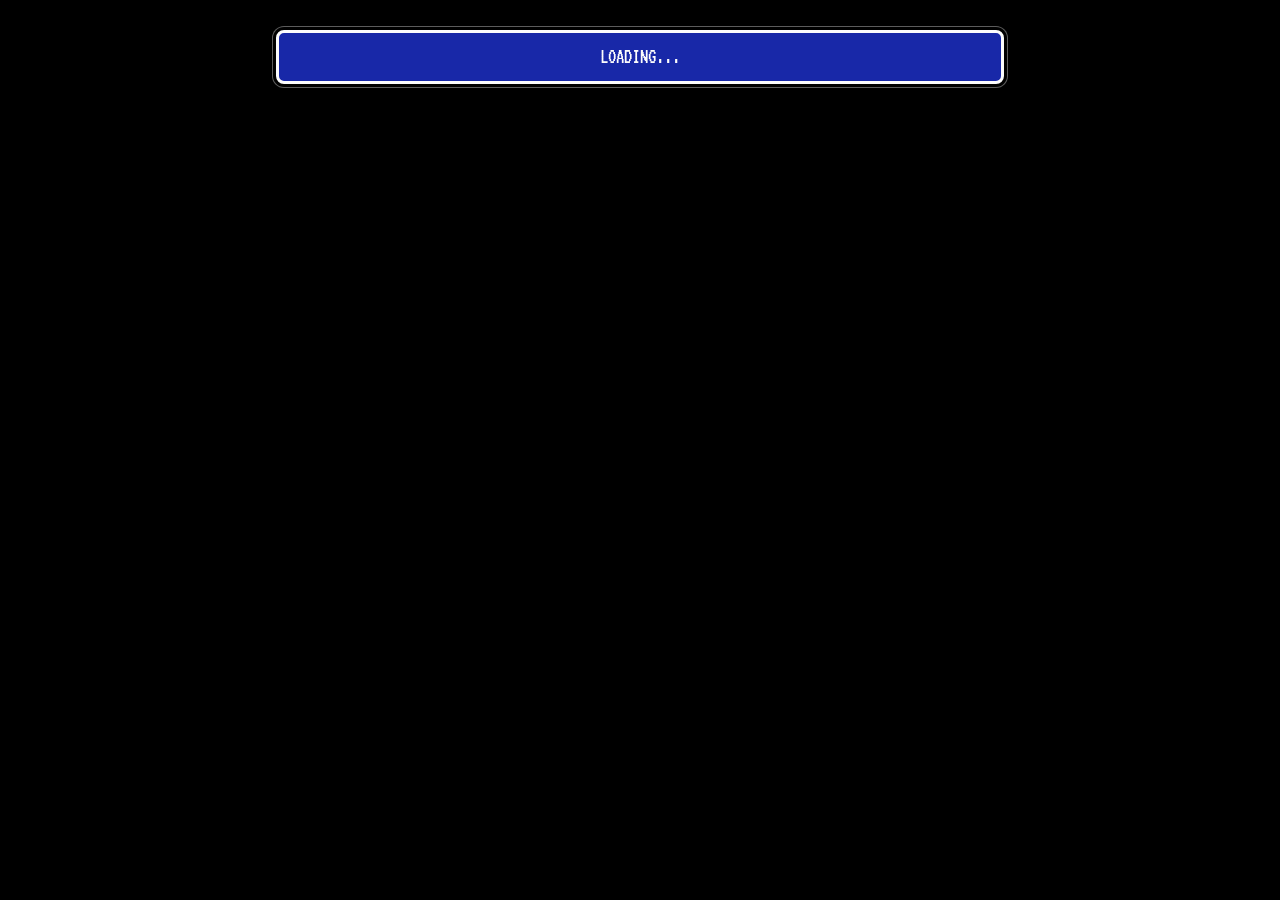
<file: test.html>
<!DOCTYPE html>
<html lang="en">
<head>
<meta charset="utf-8">
<meta name="viewport" content="width=device-width, initial-scale=1.0, viewport-fit=cover">
<meta name="description" content="Two heroes study for the AWS Generative AI Developer Professional exam.">
<meta name="robots" content="noindex">
<meta name="theme-color" content="#000000">
<title>AWS GenAI Quest: stub states</title>
<link rel="preconnect" href="https://fonts.googleapis.com">
<link rel="preconnect" href="https://fonts.gstatic.com" crossorigin>
<link href="https://fonts.googleapis.com/css2?family=Press+Start+2P&family=VT323&display=swap" rel="stylesheet">
<link rel="stylesheet" href="styles.css">
</head>
<body>
<main>
  <section id="loading"><p class="win center">LOADING...</p></section>

  <section id="gate" class="hidden">
    <header class="hero">
      <div class="eyebrow">study quest</div>
      <h1 class="title">AWS GenAI Quest</h1>
      <p class="lede">Two heroes, 20 trainings, five monsters and one exam dragon.</p>
    </header>
    <div class="win center">
      <button id="signin" class="btn">&#9654; SIGN IN WITH GOOGLE</button>
      <p class="note" id="gatenote">This party is invite only.</p>
    </div>
  </section>

  <section id="app" class="hidden">
    <div class="topbar">
      <span id="who"></span>
      <button id="signout" class="linkbtn">Sign out</button>
    </div>

    <header class="hero">
      <div class="eyebrow">study quest</div>
      <h1 class="title">AWS GenAI Quest</h1>
      <p class="lede" id="exam"></p>
    </header>

    <div class="stage win">
      <canvas id="scene" width="256" height="144" role="img" aria-label="Battle scene"></canvas>
    </div>

    <div class="row">
      <div class="win foe">
        <div class="name" id="foename"></div>
        <div class="bar"><span id="foebar"></span></div>
        <div class="small" id="foehp"></div>
      </div>
      <div class="win party" id="party"></div>
    </div>

    <div class="win msg" id="msg" aria-live="polite"></div>

    <ol class="bestiary" id="bestiary" aria-label="The monsters"></ol>

    <details class="win how">
      <summary>HOW THE BATTLE WORKS</summary>
      <div id="how"></div>
    </details>

    <h2 class="section">SPELLBOOK</h2>
    <p class="note">Tick a training once you have finished it. A domain's Review, Practice and SimuLearn each hit its monster; the rest keep your pace.</p>
    <p><button type="button" id="editdates" class="btn" aria-pressed="false">EDIT DUE DATES</button></p>
    <p class="note hidden" id="datenote">Agree on dates together first: a change saves at once, and both of you see it.</p>
    <div id="book"></div>

    <h2 class="section">FINAL BATTLE</h2>
    <div class="win" id="final"></div>

    <footer class="note center">Trainings from the Skill Builder Exam Prep Plan for AIP-C01 and the AI Engineer study plan.</footer>
  </section>
</main>

<script src="syllabus.js"></script>
<script>
/* Stub states for the battle without a login. 404'd publicly via _redirects.
   test.html?state=fresh|mid|behind|dragon|won|solo|outsider */
window.CONFIG = { TODAY: '2026-11-12' };
(function () {
  var state = (new URLSearchParams(location.search).get('state')) || 'mid';
  var A = { email: 'hero@test', display_name: 'Hero', hero: 'fighter', color: 'gold' };
  var B = { email: 'pal@test', display_name: 'Pal', hero: 'mage', color: 'silver' };
  var people = state === 'solo' ? [A] : state === 'outsider' ? [] : [A, B];
  var ids = window.__ids = [];
  var ticks = [], exams = [], targets = [];
  function add(who, n, by) {
    ids.slice(0, n).forEach(function (id) { ticks.push({ training_id: id, person: who, done_by: by || who, done_at: '2026-11-01T12:00:00Z' }); });
  }
  window.__seed = function () {
    if (state === 'mid') { add(A.email, 8); add(B.email, 6, A.email); }
    if (state === 'behind') { add(A.email, 6); add(B.email, 2); }
    if (state === 'solo') add(A.email, 5);
    if (state === 'dragon' || state === 'won') { add(A.email, 20); add(B.email, 20); window.CONFIG.TODAY = '2026-12-15'; }
    if (state === 'won') exams.push({ person: B.email, passed_on: '2026-12-16', done_by: B.email });
  };
  function later(v) { return new Promise(function (r) { setTimeout(function () { r(v); }, 60); }); }
  window.Data = {
    currentEmail: function () { return A.email; },
    getSession: function () { if (!ids.length) { window.Syllabus.TRAININGS.forEach(function (t) { ids.push(t.id); }); window.__seed(); } return later({ user: { email: A.email } }); },
    signIn: function () {}, signOut: function () { return later(); }, onAuth: function () {},
    fetchMembers: function () { return later(people.slice()); },
    fetchTicks: function () { return later(ticks.slice()); },
    fetchExams: function () { return later(exams.slice()); },
    tick: function (s, p) { if (!ticks.some(function (t) { return t.training_id === s && t.person === p; })) ticks.push({ training_id: s, person: p, done_by: A.email }); return later(true); },
    untick: function (s, p) { ticks = ticks.filter(function (t) { return !(t.training_id === s && t.person === p); }); return later(true); },
    fetchTargets: function () { return later(targets.slice()); },
    setDue: function (id, d) { targets = targets.filter(function (r) { return r.id !== id; }); targets.push({ id: id, due_on: d, updated_by: A.email }); return later(true); },
    logPass: function (p) { exams.push({ person: p, passed_on: window.CONFIG.TODAY, done_by: A.email }); return later(true); },
    undoPass: function (p) { exams = exams.filter(function (x) { return x.person !== p; }); return later(true); }
  };
})();
</script>
<script src="quest.js"></script>
<script src="battle.js"></script>
<script src="app.js"></script>
</body>
</html>
</file>
<file: styles.css>
/* AWS GenAI Quest: an 8-bit battle screen. Black field, blue windows with a
   white rounded border, a pixel font for the chrome and VT323 for reading. */
:root {
  --field: #000000;
  --win: #1828a8;
  --win-deep: #101878;
  --line: #fcfcfc;
  --ink: #fcfcfc;
  --ink-soft: #a8c8fc;
  --gold: #f8b800;
  --red: #fc5c3c;
  --green: #58d854;
  --fighter: #f8b800;
  --mage: #bcbcbc;
  --pixel: 'Press Start 2P', monospace;
  --read: 'VT323', monospace;
}
* { box-sizing: border-box; }
html { background: var(--field); }
body {
  margin: 0; background: var(--field); color: var(--ink);
  font-family: var(--read); font-size: 21px; line-height: 1.15;
  -webkit-font-smoothing: none;
}
main { max-width: 760px; margin: 0 auto; padding: 16px 16px 48px; }
.hidden { display: none !important; }
.center { text-align: center; }

.win {
  background: var(--win);
  border: 3px solid var(--line);
  border-radius: 8px;
  box-shadow: 0 0 0 3px var(--field), 0 0 0 4px #5c5c5c;
  padding: 12px 14px;
  margin: 14px 0;
}

.topbar { display: flex; justify-content: space-between; align-items: center; font-size: 18px; color: var(--ink-soft); }
.linkbtn { background: none; border: 0; color: var(--ink-soft); font: inherit; text-decoration: underline; cursor: pointer; padding: 4px; }

.hero { text-align: center; margin: 18px 0 8px; }
.eyebrow { font-size: 18px; color: var(--ink-soft); letter-spacing: 1px; }
.title { font-family: var(--pixel); font-size: clamp(18px, 5vw, 30px); margin: 10px 0; color: var(--gold); text-shadow: 3px 3px 0 #881400; }
.lede { font-size: 22px; margin: 6px 0; }
.note { font-size: 18px; color: var(--ink-soft); }
.small { font-size: 18px; color: var(--ink-soft); }

.btn {
  font-family: var(--pixel); font-size: 12px; line-height: 1.6;
  color: var(--ink); background: var(--win-deep);
  border: 2px solid var(--line); border-radius: 6px;
  padding: 10px 14px; cursor: pointer;
}
.btn:hover, .btn:focus-visible { background: #0000fc; outline: none; }
.btn.danger { border-color: var(--gold); color: var(--gold); }

.stage { padding: 6px; }
#scene { display: block; width: 100%; height: auto; aspect-ratio: 16 / 9; image-rendering: pixelated; image-rendering: crisp-edges; border-radius: 3px; }

.row { display: grid; grid-template-columns: 1fr 1.3fr; gap: 14px; }
.row .win { margin: 0; }
@media (max-width: 560px) { .row { grid-template-columns: 1fr; } }

.name { font-family: var(--pixel); font-size: 12px; line-height: 1.5; margin-bottom: 8px; }
.bar { height: 10px; background: #000; border: 2px solid var(--line); margin: 6px 0; }
.bar span { display: block; height: 100%; background: var(--green); transition: width .6s steps(12); }
.bar span.low { background: var(--gold); }
.bar span.crit { background: var(--red); }

.member { display: grid; grid-template-columns: auto 1fr; gap: 2px 10px; align-items: center; padding: 4px 0; }
.member + .member { border-top: 2px dotted #5c7cfc; margin-top: 6px; padding-top: 8px; }
.member .name { margin: 0; }
.member .cls { font-size: 8px; color: var(--ink-soft); }
.member .hp { font-family: var(--pixel); font-size: 11px; text-align: right; }
.member .hp.ko { color: var(--red); }
.member .hp.weak { color: var(--gold); }
.member .bar { grid-column: 1 / -1; margin: 2px 0; }
.member .pace { grid-column: 1 / -1; font-size: 18px; color: var(--ink-soft); }
.tag-fighter { color: var(--fighter); }
.tag-mage { color: var(--mage); }

.msg { min-height: 64px; font-size: 22px; }
.msg p { margin: 0; }
.msg p + p { color: var(--ink-soft); }

.bestiary { list-style: none; display: grid; grid-template-columns: repeat(6, 1fr); gap: 8px; padding: 0; margin: 14px 0; }
.bestiary li { background: var(--win-deep); border: 2px solid #5c5c5c; border-radius: 6px; padding: 6px 4px; text-align: center; font-size: 16px; position: relative; }
.bestiary li.now { border-color: var(--gold); }
.bestiary li.down canvas { opacity: .3; }
.bestiary li.down::after { content: '\2715'; position: absolute; top: 2px; right: 6px; color: var(--red); font-size: 20px; }
.bestiary canvas { width: 100%; height: 44px; object-fit: contain; image-rendering: pixelated; }
.bestiary .lbl { display: block; color: var(--ink-soft); }
@media (max-width: 560px) { .bestiary { grid-template-columns: repeat(3, 1fr); } }

.how summary, details.domain > summary { cursor: pointer; font-family: var(--pixel); font-size: 12px; line-height: 1.6; }
.how p { margin: 10px 0 0; }

.section { font-family: var(--pixel); font-size: 14px; color: var(--gold); margin: 30px 0 4px; }

details.domain { padding: 10px 12px; }
details.domain > summary { list-style: none; display: flex; justify-content: space-between; gap: 10px; flex-wrap: wrap; }
details.domain > summary::-webkit-details-marker { display: none; }
details.domain > summary > span:first-child::before { content: '\25B6  '; }
details.domain[open] > summary > span:first-child::before { content: '\25BC  '; }
details.domain.cleared > summary { color: var(--green); }
.dsub { font-family: var(--read); font-size: 18px; color: var(--ink-soft); display: block; margin: 4px 0 0 22px; }

details.task { margin: 10px 0 0; border-top: 2px dotted #5c7cfc; padding-top: 8px; }
details.task > summary { cursor: pointer; font-size: 21px; }
details.task > summary .count { color: var(--ink-soft); }
details.task.cleared > summary { color: var(--green); }

.skill { display: grid; grid-template-columns: 54px 1fr auto; gap: 10px; align-items: center; padding: 6px 0 6px 6px; }
.skill .id { color: var(--ink-soft); }
.ticks { display: flex; gap: 6px; }
.tick {
  font-family: var(--pixel); font-size: 10px; min-width: 44px; min-height: 36px;
  background: #000; color: #5c5c5c; border: 2px solid #5c5c5c; border-radius: 4px; cursor: pointer;
}
.tick[aria-pressed="true"].fighter { background: var(--fighter); color: #000; border-color: var(--line); }
.tick[aria-pressed="true"].mage { background: var(--mage); color: #000; border-color: var(--line); }
.tick:focus-visible { outline: 2px solid var(--gold); outline-offset: 2px; }
.tick:disabled { cursor: wait; }

#final p { margin: 0 0 10px; }
.passes { display: flex; gap: 10px; flex-wrap: wrap; }

footer { margin-top: 30px; }

@media (prefers-reduced-motion: reduce) {
  .bar span { transition: none; }
}

/* Training rows: length beside the title, a date field while editing dates. */
.skill .mins { color: var(--ink-soft); white-space: nowrap; }
input.due { display: block; margin-top: 4px; font: inherit; font-size: 18px; background: #000; color: var(--ink); border: 2px solid var(--ink); border-radius: 4px; padding: 2px 6px; color-scheme: dark; }
#final input.due { display: inline-block; margin-left: 8px; }
</file>
